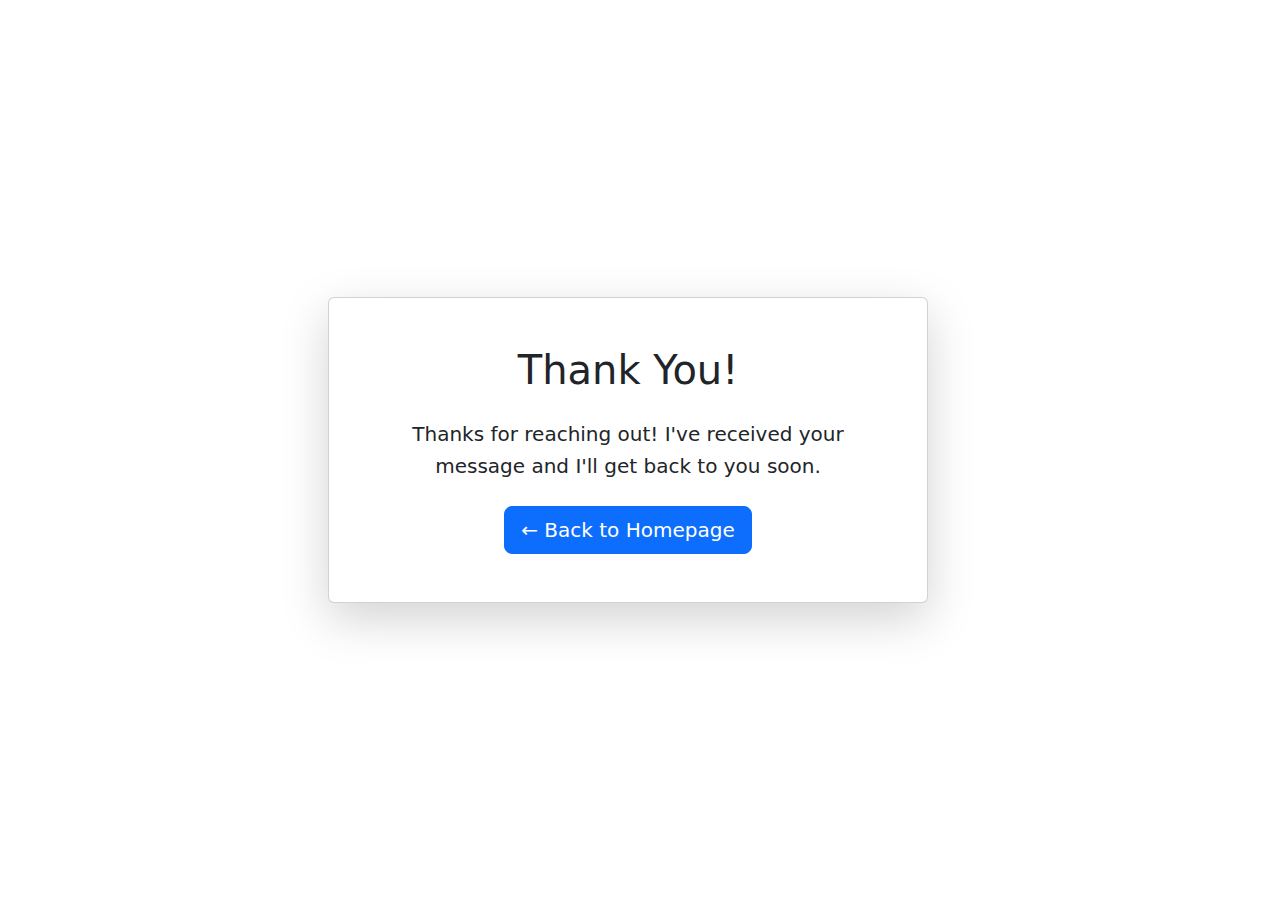
<file: thanks.html>
<!DOCTYPE html>
<html lang="en">

<head>
    <meta charset="UTF-8">
    <meta name="viewport" content="width=device-width, initial-scale=1.0">
    <meta name="description" content="Thank you for contacting Dylan Stauch. Your message has been received.">
    <meta name="author" content="Dylan Stauch">
    <title>Thank You - Dylan Stauch</title>
    <!-- Bootstrap Link-->
    <link rel="stylesheet" href="https://cdn.jsdelivr.net/npm/bootstrap@5.3.0/dist/css/bootstrap.min.css">
    <!-- External CSS file link-->
    <link rel="stylesheet" href="styles.css">
    <!-- Link to IBM font-->
    <link href="https://fonts.googleapis.com/css2?family=IBM+Plex+Mono:wght@400;700&display=swap" rel="stylesheet">
</head>

<body>
    <main class="d-flex align-items-center justify-content-center min-vh-100">
        <div class="container text-center">
            <div class="row justify-content-center">
                <div class="col-md-6">
                    <div class="card shadow-lg">
                        <div class="card-body p-5">
                            <h1 class="card-title mb-4">Thank You!</h1>
                            <p class="card-text lead mb-4">
                                Thanks for reaching out! I've received your message and I'll get back to you soon.
                            </p>
                            <a href="/" class="btn btn-primary btn-lg">
                                ← Back to Homepage
                            </a>
                        </div>
                    </div>
                </div>
            </div>
        </div>
    </main>

    <!-- Bootstrap JavaScript -->
    <script src="https://cdn.jsdelivr.net/npm/bootstrap@5.3.0/dist/js/bootstrap.bundle.min.js"></script>
</body>

</html>
</file>
<file: styles.css>
/* Font for certain texts. Usually not used for headers*/
/* Can be found in fonts folder*/
@font-face {
    font-family: 'VCR OSD Mono';
    src: url('fonts/VCR_OSD_MONO_1.001.woff2') format('woff2');
    font-style: normal;
}

/***********************************************
* CSS Variables for Consistent Design
***********************************************/
:root {
    /* Colors */
    --primary-color: #222;
    --secondary-color: #f0f0f0;
    --accent-color: lightcoral;
    --text-color: #333;
    --text-light: #ffffff;
    --text-muted: #555;
    --border-color: darkslateblue;
    --success-color: #28a745;
    --warning-color: #ff6347;
    --info-color: #007bff;
    --hover-color: darkcyan;
    
    /* Fonts */
    --font-primary: 'IBM Plex Mono', 'Courier New', monospace;
    --font-secondary: 'VCR OSD Mono', 'Courier New', monospace;
    
    /* Spacing */
    --spacing-xs: 0.5rem;
    --spacing-sm: 1rem;
    --spacing-md: 2rem;
    --spacing-lg: 3rem;
    --spacing-xl: 5rem;
    
    /* Sizes */
    --border-radius: 0.5rem;
    --border-radius-sm: 0.3rem;
    --box-shadow: 2px 5px 10px rgba(0, 0, 0, 0.1);
    --transition: all 0.3s ease;
    --transition-slow: all 0.5s ease;
    
    /* Layout */
    --navbar-width: 75%;
    --navbar-max-width: 1200px;
    --hero-height: 60vh;
    --about-height: 40vh;
}

/***********************************************
* Global Styling
***********************************************/

/* Global styles for better mobile support */
html {
    overflow-x: hidden;
    scroll-behavior: smooth;
}

body {
    overflow-x: hidden;
    width: 100%;
    position: relative;
    font-size: 16px; /* Base font size for mobile accessibility */
    line-height: 1.6; /* Better readability on mobile */
    -webkit-text-size-adjust: 100%; /* Prevent font scaling on mobile */
    -webkit-font-smoothing: antialiased;
    -moz-osx-font-smoothing: grayscale;
}

/* Ensure all elements don't overflow on mobile */
* {
    margin: 0;
    padding: 0;
    box-sizing: border-box;
    max-width: 100%; /* Prevent horizontal overflow */
}

/* Images and media responsive by default */
img, video, iframe {
    max-width: 100%;
    height: auto;
}

/* Improve mobile performance */
* {
    -webkit-tap-highlight-color: rgba(0, 0, 0, 0.1); /* Better tap feedback */
}

/* Ensure sections have proper spacing on mobile */
section {
    width: 100%;
    overflow-x: hidden;
}

/* Improved focus styles for accessibility */
*:focus {
    outline: 2px solid var(--info-color);
    outline-offset: 2px;
}

/* Skip link for accessibility */
.skip-link {
    position: absolute;
    top: -40px;
    left: 6px;
    background: var(--primary-color);
    color: var(--text-light);
    padding: 8px;
    text-decoration: none;
    border-radius: var(--border-radius-sm);
    z-index: 1000;
}

.skip-link:focus {
    top: 6px;
}

/* default h2 settings; section titles are the h2s*/
h2 {
    font-size: clamp(1.8rem, 5vw, 2.5rem);
    font-weight: bold;
    color: var(--primary-color);
    font-family: var(--font-primary);
    text-align: center;
    background-color: var(--accent-color);
    padding: var(--spacing-md);
    border-radius: var(--border-radius);
    margin: var(--spacing-xl) 0;
    word-wrap: break-word;
}

/* bolds certain text */
.highlight {
    font-weight: bold;
}

/* Screen reader only content */
.sr-only {
    position: absolute;
    width: 1px;
    height: 1px;
    padding: 0;
    margin: -1px;
    overflow: hidden;
    clip: rect(0, 0, 0, 0);
    white-space: nowrap;
    border: 0;
}

/***********************************************
* Navigation Bar Styling
***********************************************/

/* navbar background and size */
.navbar {
    background: url('./pictures/darkbg.png');
    background-size: cover;
    width: 100%;
    max-width: var(--navbar-max-width);
    margin: 0 auto;
}

/* Hamburger menu */
.navbar-toggler {
    border-color: gray;
    border-style: solid;
    position: relative;
}

/* Hamburger menu icon style */
.navbar-toggler-icon {
    width: var(--spacing-xl);
    height: var(--spacing-xl);
    background-size: var(--spacing-xl) var(--spacing-xl);
}

/* Logo on navbar*/
.navbar-brand {
    height: 100px;
    width: auto;
    margin-left: 10px;
}

/* Navigation links style*/
.nav-link {
    font-size: clamp(1.25rem, 3.5vw, 2.25rem);
    font-weight: bold;
    color: var(--text-light);
    font-family: var(--font-secondary);
    padding: 12px;
    margin: var(--spacing-xs);
    transition: var(--transition-slow);
    word-wrap: break-word;
}

/* Effect while hovering over nav-links; underlines, darkens and pops out a bit */
.nav-link:hover,
.nav-link:focus {
    text-decoration: underline;
    color: var(--secondary-color);
    transform: translate(-3px, -3px);
}

/* Adds a vertical line between navigation links */
.nav-item:not(:last-child)::after {
    content: '|';
    color: var(--text-light);
    position: absolute;
    right: -5px;
    top: 45%;
    transform: translateY(-55%);
    font-size: 2.5rem;
    font-weight: 100;
}

/* No vertical line after the last link*/
.nav-item:not(:last-child) {
    position: relative;
}

/* Contact Me button styling*/
.contact-button {
    font-size: 1.25rem;
    font-weight: bold;
    color: var(--primary-color);
    background-color: var(--secondary-color);
    font-family: var(--font-secondary);
    margin-left: var(--spacing-xl);
    margin-right: var(--spacing-md);
    transition: var(--transition);
    border: 2px solid transparent;
}

/* Effect when hovering over contact me button; pops up and darkens slightly */
.contact-button:hover,
.contact-button:focus {
    background: #e0e0e0;
    transform: translate(-3px, -3px);
    border-color: var(--primary-color);
}



/***********************************************
* Hero Section Styling
***********************************************/
#hero {
    display: flex;
    height: var(--hero-height);
    color: var(--text-light);
    text-align: center;
    width: 100%;
    overflow: hidden;
}

/* Left and Right side images are NASA random astronomy picture every day API*/
/* Left side image */
#hero .hero-image-left {
    background-size: cover;
    background-position: center;
    width: 25%;
    min-width: 0;
    flex-shrink: 0;
}

/* Center background section */
#hero .hero-background {
    background-color: var(--primary-color);
    background-size: cover;
    width: 50%;
    min-width: 0;
    display: flex;
    align-items: center;
    justify-content: center;
    flex-shrink: 0;
}

/* Right side image*/
#hero .hero-image-right {
    background-size: cover;
    background-position: center;
    width: 25%;
    min-width: 0;
    flex-shrink: 0;
}

/* Main title styling; the h1 header */
.hero-title {
    font-size: clamp(2.5rem, 8vw, 4.5rem);
    font-weight: bold;
    margin-bottom: 20px;
    text-shadow: 2px 2px 4px rgba(0, 0, 0, 0.5);
    font-family: var(--font-primary);
    color: var(--text-light);
    -webkit-text-stroke-width: 0.13rem;
    -webkit-text-stroke-color: var(--primary-color);
    word-wrap: break-word;
    hyphens: auto;
}

/* Subtitle styling */
.hero-subtitle {
    font-size: clamp(1.2rem, 4vw, 2rem);
    font-weight: bold;
    margin-top: var(--spacing-lg);
    text-shadow: 2px 2px 4px rgba(0, 0, 0, 0.7);
    font-family: var(--font-secondary);
    -webkit-text-stroke-width: 0.04rem;
    -webkit-text-stroke-color: var(--primary-color);
    word-wrap: break-word;
}


/***********************************************
*About Me Section Styling
***********************************************/

/* About me header styling; different background from default h2*/
#about h2 {
    background-color: #e0e0e0;
    margin: var(--spacing-lg);
}

/* background and size of the about me section*/
.about-section {
    background-color: var(--secondary-color);
    height: var(--about-height);
    color: var(--text-color);
    text-align: center;
}

/* About me paragraph text font styling */
.about-section p {
    font-size: 1.5rem;
    font-family: var(--font-secondary);
    max-width: 800px;
    margin: auto;
}

/* Creates a horizontal line after the paragraph; hopefully visually appealing */
.about-section p::after {
    content: '──────────────────────────────────────────────────────────';
    font-size: 1rem;
    display: block;
    text-align: center;
    margin: auto;
    padding: var(--spacing-xl);
}

/* Skills within About Me section - REMOVED (now using dedicated Skills section) */
/***********************************************
* Skills Section Styling
***********************************************/
.skills-section {
    background: linear-gradient(135deg, var(--secondary-color) 0%, rgba(240, 240, 240, 0.8) 100%);
    padding: var(--spacing-xl) 0;
    min-height: auto; /* Remove fixed height to allow content to expand */
    display: block; /* Change from flex to block for better content flow */
    position: relative;
}

.skills-section .container {
    max-width: 1200px;
    margin: 0 auto;
    padding: 0 var(--spacing-md);
    text-align: center;
}

.skills-section h2 {
    margin-bottom: var(--spacing-lg);
    color: var(--text-color);
}

.skills-container {
    max-width: 1000px; /* Slightly wider to accommodate larger chips */
    margin: 0 auto;
    width: 100%;
    overflow: visible; /* Ensure all content is visible */
    min-height: auto; /* No height restrictions */
}

.skills-category {
    margin-bottom: calc(var(--spacing-lg) + var(--spacing-sm)); /* More spacing between categories */
    width: 100%;
    display: block;
    visibility: visible;
    opacity: 1;
}

.skills-category:last-child {
    margin-bottom: 0;
}

.skills-category-title {
    font-size: clamp(1.4rem, 3vw, 1.8rem); /* Larger category titles */
    font-weight: 700; /* Bolder titles */
    color: var(--text-color);
    margin-bottom: calc(var(--spacing-md) + var(--spacing-sm)); /* More space below titles */
    font-family: var(--font-primary);
    position: relative;
    text-align: center;
    padding-bottom: var(--spacing-sm); /* More padding */
}

.skills-category-title::after {
    content: '';
    position: absolute;
    bottom: 0;
    left: 50%;
    transform: translateX(-50%);
    width: 80px; /* Wider underline */
    height: 3px; /* Thicker underline */
    background: linear-gradient(90deg, var(--accent-color), var(--hover-color));
    border-radius: 3px;
    box-shadow: 0 1px 3px rgba(0, 0, 0, 0.2); /* Subtle shadow */
}

.skills-grid {
    display: grid;
    grid-template-columns: repeat(auto-fit, minmax(250px, 1fr));
    gap: var(--spacing-md);
    justify-items: stretch;
    list-style: none;
    margin: 0;
    padding: 0;
    max-width: 100%;
    width: 100%;
    /* Ensure grid doesn't create horizontal overflow */
    overflow-x: hidden;
}

.skill-chip {
    display: flex;
    align-items: center;
    justify-content: flex-start; /* Start with left alignment - better for mobile */
    gap: var(--spacing-sm);
    min-height: 70px;
    height: 70px;
    padding: var(--spacing-md) var(--spacing-lg);
    background: linear-gradient(145deg, rgba(255, 255, 255, 0.95), rgba(255, 255, 255, 0.85));
    border: 2px solid rgba(75, 85, 99, 0.2);
    border-radius: calc(var(--border-radius) + 6px);
    font-family: var(--font-secondary);
    font-size: 1.1rem;
    font-weight: 600;
    color: var(--text-color);
    text-decoration: none;
    transition: all 0.3s cubic-bezier(0.4, 0, 0.2, 1);
    position: relative;
    overflow: hidden; /* Prevent content overflow */
    cursor: default;
    box-shadow: 
        0 4px 8px rgba(0, 0, 0, 0.12),
        0 2px 4px rgba(0, 0, 0, 0.08);
    backdrop-filter: blur(10px);
    width: 100%;
}

.skill-chip::before {
    content: '';
    position: absolute;
    top: 0;
    left: -100%;
    width: 100%;
    height: 100%;
    background: linear-gradient(90deg, transparent, rgba(255, 255, 255, 0.4), transparent);
    transition: left 0.6s ease;
}

.skill-chip:hover,
.skill-chip:focus {
    transform: translateY(-3px) scale(1.02);
    box-shadow: 
        0 10px 25px rgba(0, 0, 0, 0.15),
        0 5px 10px rgba(0, 0, 0, 0.1);
    border-color: var(--accent-color);
}

.skill-chip:hover::before {
    left: 100%;
}

.skill-chip:focus {
    outline: 2px solid var(--info-color);
    outline-offset: 2px;
}

/* When skill-chip is a link */
a.skill-chip {
    cursor: pointer;
}

a.skill-chip:hover {
    text-decoration: none;
    color: var(--text-color);
}

.skill-chip-icon {
    font-size: 2.2em;
    color: var(--accent-color);
    flex-shrink: 0;
    filter: drop-shadow(0 2px 4px rgba(0, 0, 0, 0.2));
    transition: transform 0.3s ease;
    width: 2.2em;
    height: 2.2em;
    display: flex;
    align-items: center;
    justify-content: center;
    /* Remove absolute positioning for better mobile compatibility */
}

.skill-chip:hover .skill-chip-icon {
    transform: scale(1.1) rotate(5deg);
}

.skill-chip-icon-fallback {
    display: none;
    width: 2.2em;
    height: 2.2em;
    background: linear-gradient(135deg, var(--accent-color), var(--hover-color));
    color: var(--text-light);
    border-radius: 50%;
    font-weight: bold;
    font-size: 1em;
    flex-shrink: 0;
    justify-content: center;
    align-items: center;
    box-shadow: 0 2px 4px rgba(0, 0, 0, 0.2);
    /* Remove absolute positioning for better mobile compatibility */
}

.skill-chip-label {
    flex: 1;
    text-align: left; /* Left align for better mobile experience */
    white-space: nowrap;
    overflow: hidden;
    text-overflow: ellipsis; /* Add ellipsis for long text */
    font-size: 1.1rem;
    font-weight: 600;
}

/* Special styling for skills without icons (e.g., Soft Skills) */
.skill-chip-no-icon {
    justify-content: center !important; /* Center content when no icon */
    text-align: center;
}

.skill-chip-no-icon .skill-chip-label {
    text-align: center; /* Center text when no icon */
    width: 100%;
}

/* Progress bar removed for cleaner look
.skill-chip-meter {
    position: absolute;
    bottom: 0;
    left: 0;
    right: 0;
    height: 4px;
    background: rgba(0, 0, 0, 0.08);
    overflow: hidden;
    border-radius: 0 0 calc(var(--border-radius) + 6px) calc(var(--border-radius) + 6px);
}

.skill-chip-meter-fill {
    height: 100%;
    background: linear-gradient(90deg, 
        var(--accent-color) 0%, 
        var(--hover-color) 50%, 
        var(--info-color) 100%);
    width: calc(var(--level) * 1%);
    transition: width 0.8s cubic-bezier(0.4, 0, 0.2, 1);
    position: relative;
    overflow: hidden;
}

.skill-chip-meter-fill::after {
    content: '';
    position: absolute;
    top: 0;
    left: -100%;
    width: 100%;
    height: 100%;
    background: linear-gradient(90deg, transparent, rgba(255, 255, 255, 0.6), transparent);
    animation: shimmer 2s infinite;
}
*/

/* Shimmer animation removed with progress bars
@keyframes shimmer {
    0% { left: -100%; }
    100% { left: 100%; }
}
*/

/* Icon fallback when Devicon fails to load */
.skill-chip-icon:not([class*="devicon-"]) + .skill-chip-icon-fallback,
.skill-chip-icon[style*="display: none"] + .skill-chip-icon-fallback {
    display: flex;
}

/* Reduced motion support */
@media (prefers-reduced-motion: reduce) {
    .skill-chip {
        transition: none;
    }
    
    .skill-chip:hover,
    .skill-chip:focus {
        transform: none;
    }
    
    .skill-chip::before {
        display: none;
    }
    
    .skill-chip:hover .skill-chip-icon {
        transform: translateY(-50%); /* Maintain position without animation */
    }
}

/* Enhanced animations for users who prefer motion */
@media (prefers-reduced-motion: no-preference) {
    .skills-category {
        animation: fadeInUp 0.6s ease forwards;
        opacity: 0;
        transform: translateY(20px);
    }
    
    .skills-category:nth-child(1) { animation-delay: 0.1s; }
    .skills-category:nth-child(2) { animation-delay: 0.2s; }
    .skills-category:nth-child(3) { animation-delay: 0.3s; }
    .skills-category:nth-child(4) { animation-delay: 0.4s; }
    .skills-category:nth-child(5) { animation-delay: 0.5s; }
    
    @keyframes fadeInUp {
        to {
            opacity: 1;
            transform: translateY(0);
        }
    }
}

/* Mobile optimizations for tablets and mobile devices */
@media (max-width: 768px) {
    .skills-grid {
        grid-template-columns: repeat(auto-fit, minmax(200px, 1fr));
        gap: var(--spacing-sm);
    }
    
    .skill-chip {
        font-size: 1rem;
        padding: var(--spacing-sm) var(--spacing-md);
        min-height: 60px;
        height: 60px;
        justify-content: flex-start; /* Left align for better mobile layout */
        gap: var(--spacing-sm);
        position: relative; /* Ensure relative positioning for icons */
    }
    
    /* Reset icon positioning for mobile - use flex layout instead of absolute */
    .skill-chip-icon {
        font-size: 1.8em;
        width: 1.8em;
        height: 1.8em;
        position: relative; /* Remove absolute positioning */
        left: auto;
        top: auto;
        transform: none;
        flex-shrink: 0;
    }
    
    .skill-chip-icon-fallback {
        width: 1.8em;
        height: 1.8em;
        font-size: 0.8em;
        position: relative; /* Remove absolute positioning */
        left: auto;
        top: auto;
        transform: none;
        flex-shrink: 0;
    }
    
    .skill-chip:hover .skill-chip-icon {
        transform: scale(1.1); /* Simplified hover effect */
    }
    
    .skill-chip-label {
        font-size: 1rem;
        text-align: left; /* Left align for mobile */
        white-space: nowrap;
        overflow: hidden;
        text-overflow: ellipsis;
        width: auto; /* Auto width for flex layout */
        flex: 1;
    }
    
    .skills-section {
        padding: var(--spacing-lg) 0;
        min-height: auto;
        display: block;
        overflow: visible;
    }
    
    .skills-section .container {
        padding: 0 var(--spacing-sm);
        max-width: 100%;
        overflow: visible;
    }
    
    .skills-container {
        max-width: 100%;
        overflow: visible;
        min-height: auto;
    }
    
    .skills-category {
        margin-bottom: var(--spacing-lg);
        width: 100%;
        overflow: visible;
        display: block;
    }
    
    /* Disable animations on mobile for better performance and to prevent visibility issues */
    .skills-category {
        animation: none !important;
        opacity: 1 !important;
        transform: none !important;
    }
    
    .skills-category-title {
        font-size: 1.5rem;
        margin-bottom: var(--spacing-md);
    }
    
    .skills-category-title::after {
        width: 50px;
        height: 2px;
    }
}

/* Small mobile devices optimization */
@media (max-width: 480px) {
    .skills-grid {
        grid-template-columns: 1fr; /* Single column on very small screens */
        gap: var(--spacing-xs);
    }
    
    .skill-chip {
        padding: var(--spacing-sm);
        gap: var(--spacing-xs);
        min-height: 55px;
        height: 55px;
        font-size: 0.9rem;
        justify-content: flex-start; /* Left align for small mobile */
    }
    
    .skill-chip-no-icon {
        justify-content: center !important; /* Keep centered for no-icon chips */
    }
    
    .skill-chip-label {
        font-size: 0.9rem;
        text-align: left;
    }
    
    .skill-chip-no-icon .skill-chip-label {
        text-align: center; /* Center for no-icon chips */
    }
    
    .skill-chip-icon {
        font-size: 1.5em;
        width: 1.5em;
        height: 1.5em;
    }
    
    .skill-chip-icon-fallback {
        width: 1.5em;
        height: 1.5em;
        font-size: 0.7em;
    }
    
    .skills-section .container {
        padding: 0 var(--spacing-sm);
    }
    
    .skills-category {
        margin-bottom: var(--spacing-md);
    }
    
    /* Ensure animations don't hide content on small mobile */
    .skills-category {
        animation: none !important;
        opacity: 1 !important;
        transform: none !important;
    }
    
    .skills-category-title {
        font-size: 1.3rem;
        margin-bottom: var(--spacing-sm);
    }
    
    .skills-category-title::after {
        width: 40px;
        height: 2px;
    }
    
    /* Improve overall section spacing on small screens */
    .skills-section {
        padding: var(--spacing-md) 0;
    }
}

/* High contrast mode support */
@media (prefers-contrast: high) {
    .skill-chip {
        border-width: 2px;
        border-color: var(--text-color);
        background: var(--secondary-color);
    }
    
    .skill-chip-icon {
        color: var(--text-color);
    }
    
    .skill-chip-label {
        color: var(--text-color);
    }
}

/* Additional mobile optimizations for touch devices */
@media (hover: none) and (pointer: coarse) {
    /* Touch device optimizations */
    .skill-chip {
        min-height: 48px; /* Minimum touch target size */
        height: auto;
        padding: var(--spacing-sm) var(--spacing-md);
    }
    
    .skill-chip:hover {
        transform: none; /* Remove hover effects on touch devices */
        box-shadow: 
            0 4px 8px rgba(0, 0, 0, 0.12),
            0 2px 4px rgba(0, 0, 0, 0.08);
    }
    
    .skill-chip:active {
        transform: scale(0.98); /* Add press feedback */
        transition: transform 0.1s ease;
    }
    
    /* Improve button touch targets in navbar */
    .navbar-toggler {
        min-height: 48px;
        min-width: 48px;
        padding: 8px;
    }
    
    .contact-button {
        min-height: 48px;
        padding: 12px 20px;
    }
    
    /* Improve navigation links touch targets */
    .nav-link {
        min-height: 48px;
        display: flex;
        align-items: center;
        padding: 12px 16px !important;
    }
}

/* Extra mobile styles for very small screens */
@media (max-width: 320px) {
    .skills-grid {
        grid-template-columns: 1fr;
        gap: var(--spacing-xs);
    }
    
    .skill-chip {
        font-size: 0.85rem;
        padding: var(--spacing-xs) var(--spacing-sm);
        min-height: 48px;
        height: auto;
        justify-content: flex-start;
    }
    
    .skill-chip-no-icon {
        justify-content: center !important;
    }
    
    .skill-chip-icon {
        font-size: 1.4em;
        width: 1.4em;
        height: 1.4em;
    }
    
    .skill-chip-icon-fallback {
        width: 1.4em;
        height: 1.4em;
        font-size: 0.6em;
    }
    
    .skill-chip-label {
        font-size: 0.85rem;
        text-align: left;
    }
    
    .skill-chip-no-icon .skill-chip-label {
        text-align: center;
    }
    
    .skills-category-title {
        font-size: 1.2rem;
    }
    
    .skills-section {
        padding: var(--spacing-sm) 0;
    }
    
    .skills-section .container {
        padding: 0 var(--spacing-xs);
    }
}

/***********************************************
* Form Validation Styling
***********************************************/
.form-control.is-invalid {
    border-color: var(--warning-color);
}

.form-control.is-valid {
    border-color: var(--success-color);
}

.invalid-feedback {
    color: var(--warning-color);
    font-size: 0.875rem;
    margin-top: 0.25rem;
}

.valid-feedback {
    color: var(--success-color);
    font-size: 0.875rem;
    margin-top: 0.25rem;
}



/***********************************************
* Projects Section Styling
***********************************************/

/* Projects Section*/
.projects-section {
    padding: var(--spacing-xl) var(--spacing-md);
    background-color: var(--secondary-color);
    overflow-x: hidden;
}

/* Flex container for the projects section */
.projects-container {
    max-width: 1200px;
    margin: 0 auto;
    display: flex;
    flex-direction: column;
    align-items: center;
    justify-content: center;
    background-color: lightcyan;
    padding: var(--spacing-md);
    border-radius: var(--border-radius);
    width: 100%;
    box-sizing: border-box;
}

/* Horizontal line above the projects header */
.projects-section .section-title::before {
    content: '─────────────────────────────────────────────────────────';
    position: static;
    transform: none;
    font-size: 1.25rem;
    font-weight: bold;
    display: block;
    text-align: center;
    margin-bottom: var(--spacing-lg);
    color: var(--accent-color);
}

/* Project Text Styling*/
.projects-section .section-title {
    background-color: white;
}

/* Horizontal line after all the projects; at the end of the container */
.projects-container::after {
    content: '─────────────────────────────────────────────────────────';
    position: static;
    transform: none;
    font-size: 1rem;
    font-weight: bold;
    display: block;
    text-align: center;
    margin: var(--spacing-sm);
    color: coral;
}

/* Projects Cards Styling*/
.project-title {
    font-size: 2.5rem;
    color: var(--text-color);
    text-decoration: none;
    transition: var(--transition);
}

.project-title:hover,
.project-title:focus {
    color: var(--hover-color);
    text-decoration: underline;
}

/* Projects grid for all listed projects */
.projects-grid {
    display: grid;
    grid-template-columns: repeat(auto-fit, minmax(min(300px, 100%), 1fr));
    gap: var(--spacing-xl);
    width: 100%;
    max-width: 1000px;
    padding: 0 var(--spacing-sm);
}

/* Project Card Styling  */
.project-card {
    background: white;
    padding: 20px;
    border-radius: 10px;
    box-shadow: var(--box-shadow);
    transition: var(--transition-slow);
    text-align: center;
    position: relative;
    max-width: 100%;
    width: 100%;
    display: flex;
    flex-direction: column;
    justify-content: space-between;
    align-items: center;
    margin: 0 auto;
    overflow: hidden;
}

/* Hover over card styling; pops out a bit */
.project-card:hover {
    transform: translateY(-5px);
    box-shadow: 4px 8px 20px rgba(0, 0, 0, 0.15);
}

/* Project status style */
.project-status {
    position: absolute;
    top: 10px;
    left: 10px;
    background-color: var(--warning-color);
    color: white;
    padding: 5px 10px;
    border-radius: var(--border-radius-sm);
    font-weight: bold;
    z-index: 2;
    font-size: 0.875rem;
}

.project-status.completed {
    background-color: var(--success-color);
}

.project-status.ongoing {
    background-color: var(--warning-color);
}

/* Project thumbnail image styling; max width of 200px*/
.project-thumbnail img {
    width: 100%;
    height: auto;
    max-width: 200px;
    border-radius: 10px;
    transition: var(--transition-slow);
    margin: var(--spacing-sm) 0;
}

.project-thumbnail img:hover {
    transform: scale(1.05);
}

/* Project description styling */
.project-description {
    margin: var(--spacing-sm) 0;
    line-height: 1.6;
    color: var(--text-muted);
}

/* Project meta styling; includes role and start/end date; at bottom of project card */
.project-meta {
    display: flex;
    justify-content: space-between;
    align-items: center;
    width: 100%;
    margin-top: var(--spacing-sm);
    font-size: 0.9rem;
    color: var(--text-muted);
    padding: 0 10px;
}

.project-role {
    font-weight: bold;
}

.project-date {
    font-style: italic;
}



/***********************************************
* Media Section Styling
***********************************************/
.media-section {
    padding: var(--spacing-xl) 0;
    text-align: center;
    background-color: var(--secondary-color);
    overflow-x: hidden;
}

.media-section h2 {
    background-color: var(--accent-color);
}

/* Media grid for the social media icons/names  */
.media-grid {
    display: grid;
    grid-template-columns: repeat(auto-fit, minmax(min(200px, 100%), 1fr));
    gap: var(--spacing-md);
    justify-items: center;
    max-width: 800px;
    margin: 0 auto;
    padding: 0 var(--spacing-sm);
}

.media-item {
    text-decoration: none;
    color: var(--text-color);
    transition: var(--transition);
    padding: var(--spacing-sm);
    border-radius: var(--border-radius);
    display: flex;
    flex-direction: column;
    align-items: center;
}

/* Effect when hovering over a media item; pops up and darkens*/
.media-item:hover,
.media-item:focus {
    transform: translateY(-10px);
    color: var(--hover-color);
    background-color: rgba(0, 0, 0, 0.05);
}

/* Media logo styling */
.media-image {
    width: 80px;
    height: 80px;
    object-fit: contain;
    margin-bottom: 10px;
    transition: var(--transition);
}

.media-item:hover .media-image {
    transform: scale(1.1);
}

/* Media name styling */
.media-name {
    font-size: 1.2rem;
    font-weight: bold;
    margin: 0;
}

/***********************************************
* Footer Styling
***********************************************/
.footer {
    background-color: var(--primary-color);
    color: var(--text-light);
    padding: var(--spacing-md) 0;
    margin-top: var(--spacing-xl);
}

.footer p {
    margin: 0;
    font-family: var(--font-primary);
}


/***********************************************
* Responsive Design - Mobile and Tablet
***********************************************/

/* Ensure container doesn't overflow */
.container {
    max-width: 100%;
    padding-left: var(--spacing-sm);
    padding-right: var(--spacing-sm);
}

/* Navigation bar on medium devices */
@media (max-width: 1200px) {
    .nav-link {
        font-size: clamp(1.2rem, 3vw, 1.45rem);
    }

    .contact-button {
        margin: var(--spacing-xs);
        font-size: 1rem;
    }
}

/* Navigation adjustments for tablets */
@media (max-width: 991px) {
    .navbar {
        padding: var(--spacing-xs) var(--spacing-sm);
    }
    
    .navbar-brand {
        height: 80px;
    }
    
    .nav-item:not(:last-child)::after {
        content: '──';
        position: static;
        transform: none;
        font-size: 1.5rem;
        display: block;
        text-align: center;
        margin: 0;
        width: 100%;
        overflow: hidden;
    }

    .contact-button {
        align-self: center;
        margin: var(--spacing-sm) auto;
        width: auto;
        min-width: 120px;
    }
    
    /* Improve navbar collapse behavior */
    .navbar-collapse {
        text-align: center;
    }
}

/* Hero Section Styling on small devices */
@media (max-width: 992px) {
    #hero .hero-image-left,
    #hero .hero-image-right {
        display: none;
    }

    #hero .hero-background {
        width: 100%;
    }

    #hero {
        height: max(50vh, 400px);
        min-height: 400px;
    }
    
    .hero-title {
        padding: 0 var(--spacing-sm);
        line-height: 1.2;
    }

    .hero-subtitle {
        padding: 0 var(--spacing-sm);
        margin-top: var(--spacing-md);
    }
}

/* About Me Styling on small devices */
@media (max-width: 992px),
(max-height: 992px) {
    .about-section {
        height: auto;
        padding: var(--spacing-xl) var(--spacing-sm);
        min-height: auto;
    }

    .about-section p {
        font-size: clamp(1.1rem, 3vw, 1.5rem);
        padding: 0 var(--spacing-sm);
        line-height: 1.5;
    }

    .about-section p::after {
        content: '─────────────────────────────────';
        font-size: 1rem;
        overflow: hidden;
    }
}

/* Project Cards Styling on smaller devices*/
@media (max-width: 768px) {
    .projects-section {
        padding: var(--spacing-lg) var(--spacing-sm);
    }
    
    .projects-container {
        padding: var(--spacing-sm);
        margin: 0;
    }
    
    .projects-grid {
        grid-template-columns: 1fr;
        gap: var(--spacing-md);
        padding: 0;
    }

    .project-card {
        max-width: 100%;
        margin: 0;
    }

    .project-thumbnail img {
        max-width: min(150px, 80%);
    }

    .project-title {
        font-size: clamp(1.8rem, 5vw, 2.2rem);
        line-height: 1.3;
        word-wrap: break-word;
    }

    .project-meta {
        flex-direction: column;
        gap: var(--spacing-xs);
        text-align: center;
    }
    
    .project-description {
        font-size: clamp(0.9rem, 3vw, 1rem);
        line-height: 1.4;
    }
}

/* Media Styling on smaller devices */
@media (max-width: 768px) {
    .media-section {
        padding: var(--spacing-lg) var(--spacing-sm);
    }
    
    .media-grid {
        grid-template-columns: repeat(2, 1fr);
        gap: var(--spacing-sm);
        padding: 0;
    }
    
    .media-item {
        padding: var(--spacing-xs);
    }
    
    .media-image {
        width: min(60px, 15vw);
        height: min(60px, 15vw);
    }
    
    .media-name {
        font-size: clamp(1rem, 3vw, 1.2rem);
    }
}

/* Extra small mobile devices */
@media (max-width: 480px) {
    .container {
        padding-left: var(--spacing-xs);
        padding-right: var(--spacing-xs);
    }
    
    .navbar-brand {
        height: 60px;
        margin-left: 5px;
    }
    
    .projects-section,
    .media-section,
    .about-section {
        padding-left: var(--spacing-xs);
        padding-right: var(--spacing-xs);
    }
    
    .media-grid {
        grid-template-columns: 1fr;
        gap: var(--spacing-sm);
    }

    .media-item {
        margin-bottom: var(--spacing-sm);
        width: 100%;
        max-width: 200px;
        margin-left: auto;
        margin-right: auto;
    }

    h2 {
        font-size: clamp(1.5rem, 6vw, 2rem);
        padding: var(--spacing-sm);
        margin: var(--spacing-md) 0;
    }
    
    .projects-container::after,
    .projects-section .section-title::before,
    .about-section p::after {
        content: '─────────────────────';
        font-size: 0.8rem;
    }
    
    .contact-button {
        font-size: 0.9rem;
        padding: 8px 16px;
    }
    
    .project-card {
        padding: var(--spacing-sm);
    }
    
    .project-status {
        font-size: 0.75rem;
        padding: 3px 8px;
    }
    
    /* Old skill tags styles removed - now using dedicated Skills section */
}

/* Landscape orientation on mobile devices */
@media (max-height: 500px) and (orientation: landscape) {
    #hero {
        height: 100vh;
        min-height: 100vh;
    }
    
    .hero-title {
        font-size: clamp(2rem, 6vw, 3rem);
        margin-bottom: 10px;
    }
    
    .hero-subtitle {
        font-size: clamp(1rem, 3vw, 1.5rem);
        margin-top: var(--spacing-sm);
    }
    
    .about-section {
        padding: var(--spacing-md) var(--spacing-sm);
    }
    
    h2 {
        margin: var(--spacing-md) 0;
        padding: var(--spacing-sm);
    }
}

/* High DPI/Retina displays */
@media (-webkit-min-device-pixel-ratio: 2), (min-resolution: 192dpi) {
    .media-image,
    .project-thumbnail img,
    .navbar-brand {
        image-rendering: -webkit-optimize-contrast;
        image-rendering: crisp-edges;
    }
}
</file>
